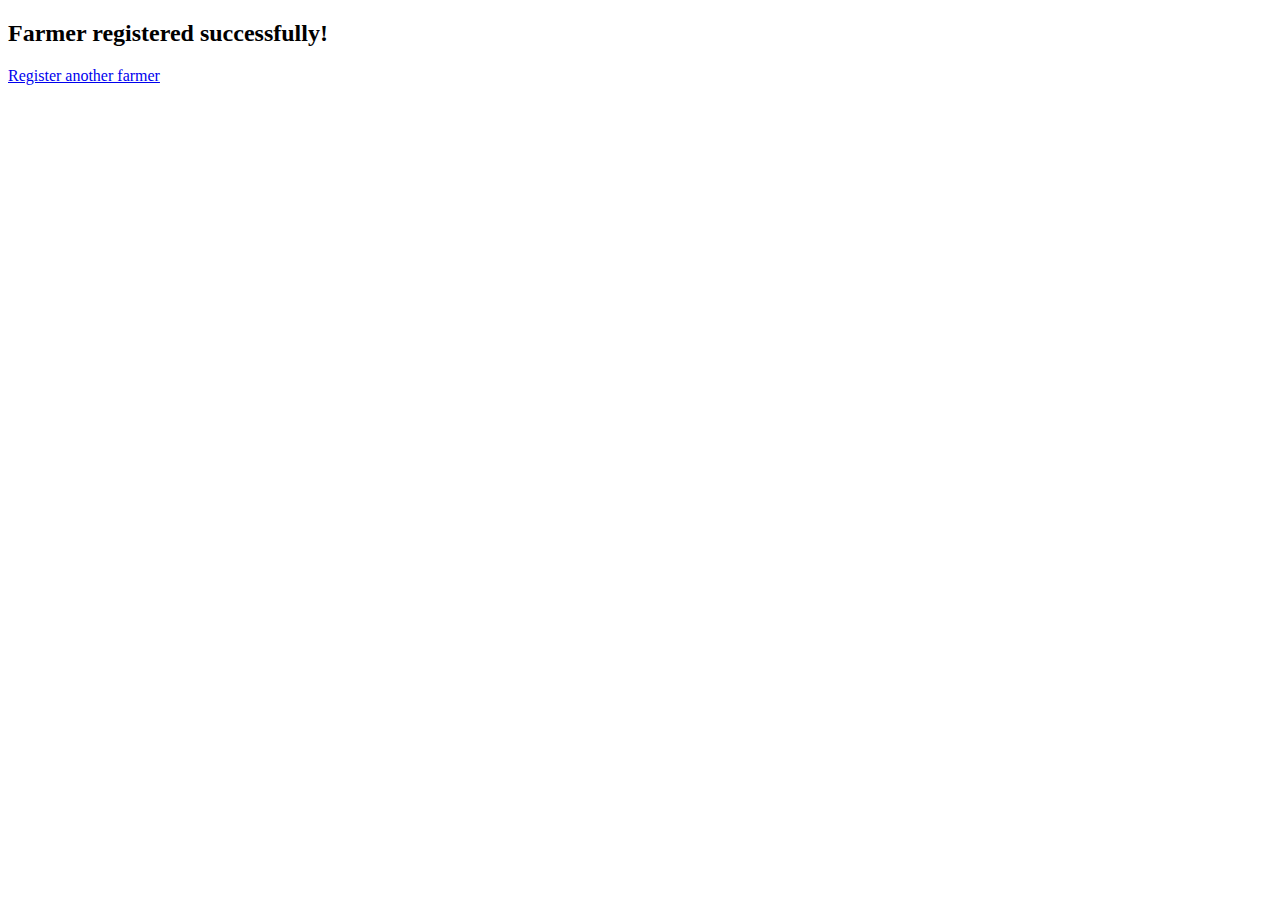
<file: src/main/resources/templates/Additional/success.html>
<!DOCTYPE html>
<html xmlns:th="http://www.thymeleaf.org">
<head>
    <title>Registration Success</title>
</head>
<body>
    <h2 th:text="${message}">Farmer registered successfully!</h2>
    <a href="/RegisterFarmer">Register another farmer</a>
</body>
</html>
</file>
